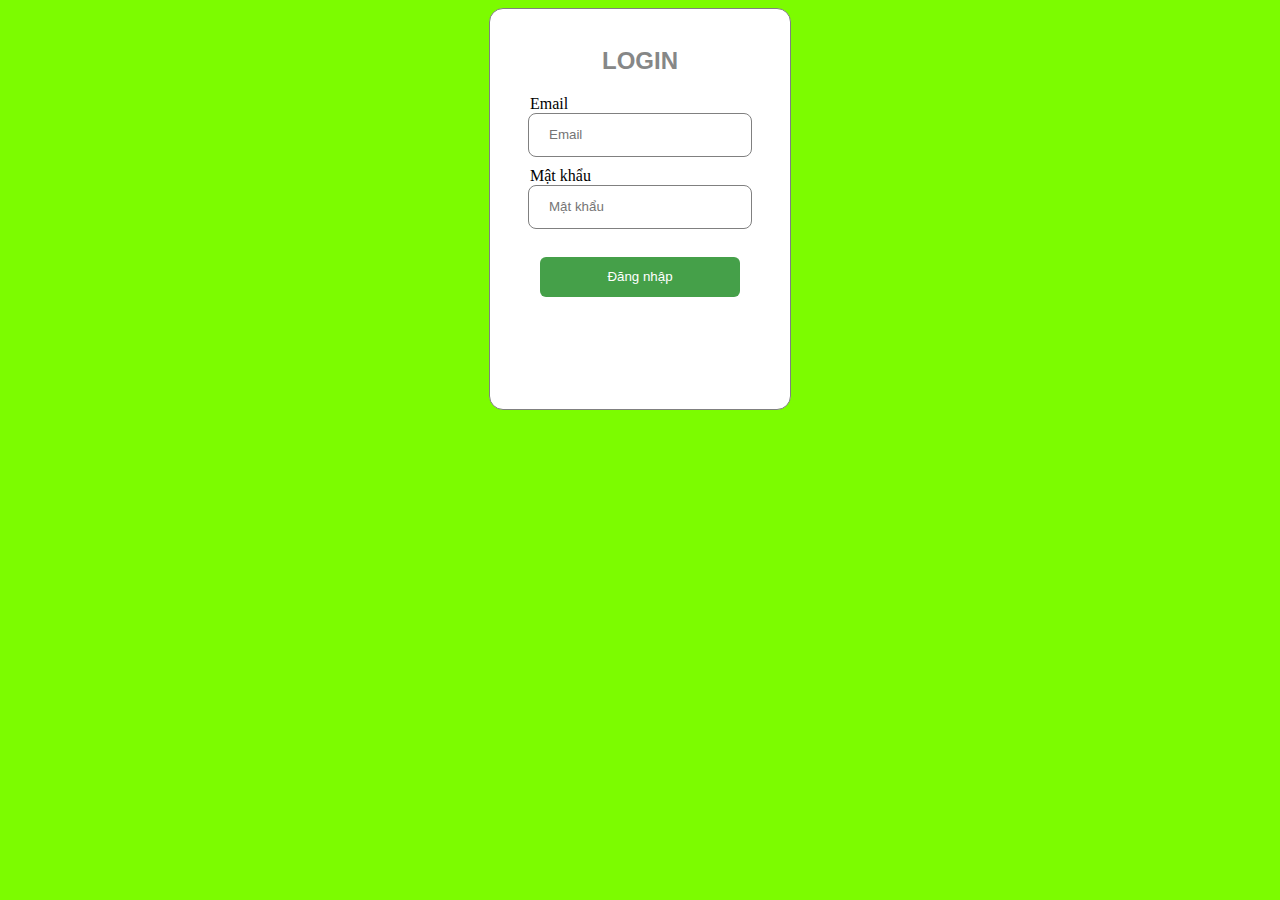
<file: login.html>
<!DOCTYPE html>
<html lang="en">
<head>
    <meta charset="UTF-8">
    <meta http-equiv="X-UA-Compatible" content="IE=edge">
    <meta name="viewport" content="width=device-width, initial-scale=1.0">
    <title>login!</title>
    <link rel="stylesheet" type="text/css" href="log.css">
    <script src="log.js"></script>
</head>
<body>
    
    <div class="log">
        <br>
        <h2 id="k">LOGIN</h2>
        <p>Email</p>
        <input tybe ="text" id="dn" placeholder="Email">
        <p>Mật khẩu</p>
        <input tybe ="password" id="mk" placeholder="Mật khẩu">
        <br>
        <br>
        
        <button onclick="b()">Đăng nhập</button>
    </div>
    
</body>
</html>
</file>
<file: log.css>
.log{
    width: 300px;
    height: 400px;
    border: 1px solid grey;
    border-radius: 14px;
    text-align: center;
    margin: 0 auto;
    background-color: white;
    
}
h2{
    color : #868787;
    font-family : sans-serif
}
input{
    width: 200px;
    height: 40px;
    margin-bottom: 10px;
    border-radius: 8px;
    padding-left: 20px;
    border: 1px solid grey;
}
button{
    width: 200px;
    height: 40px;
    margin-bottom: 10px;
    border-radius: 6px;
    border: none;
    background-color: #45a049;
    color: white;
}
button:hover{
    font-size: 15px;
}
p{
    display: inline-block;
    float: left;
    padding-left: 40px;
    margin: 0px;
}
body{
    background-color: lawngreen;
}
</file>
